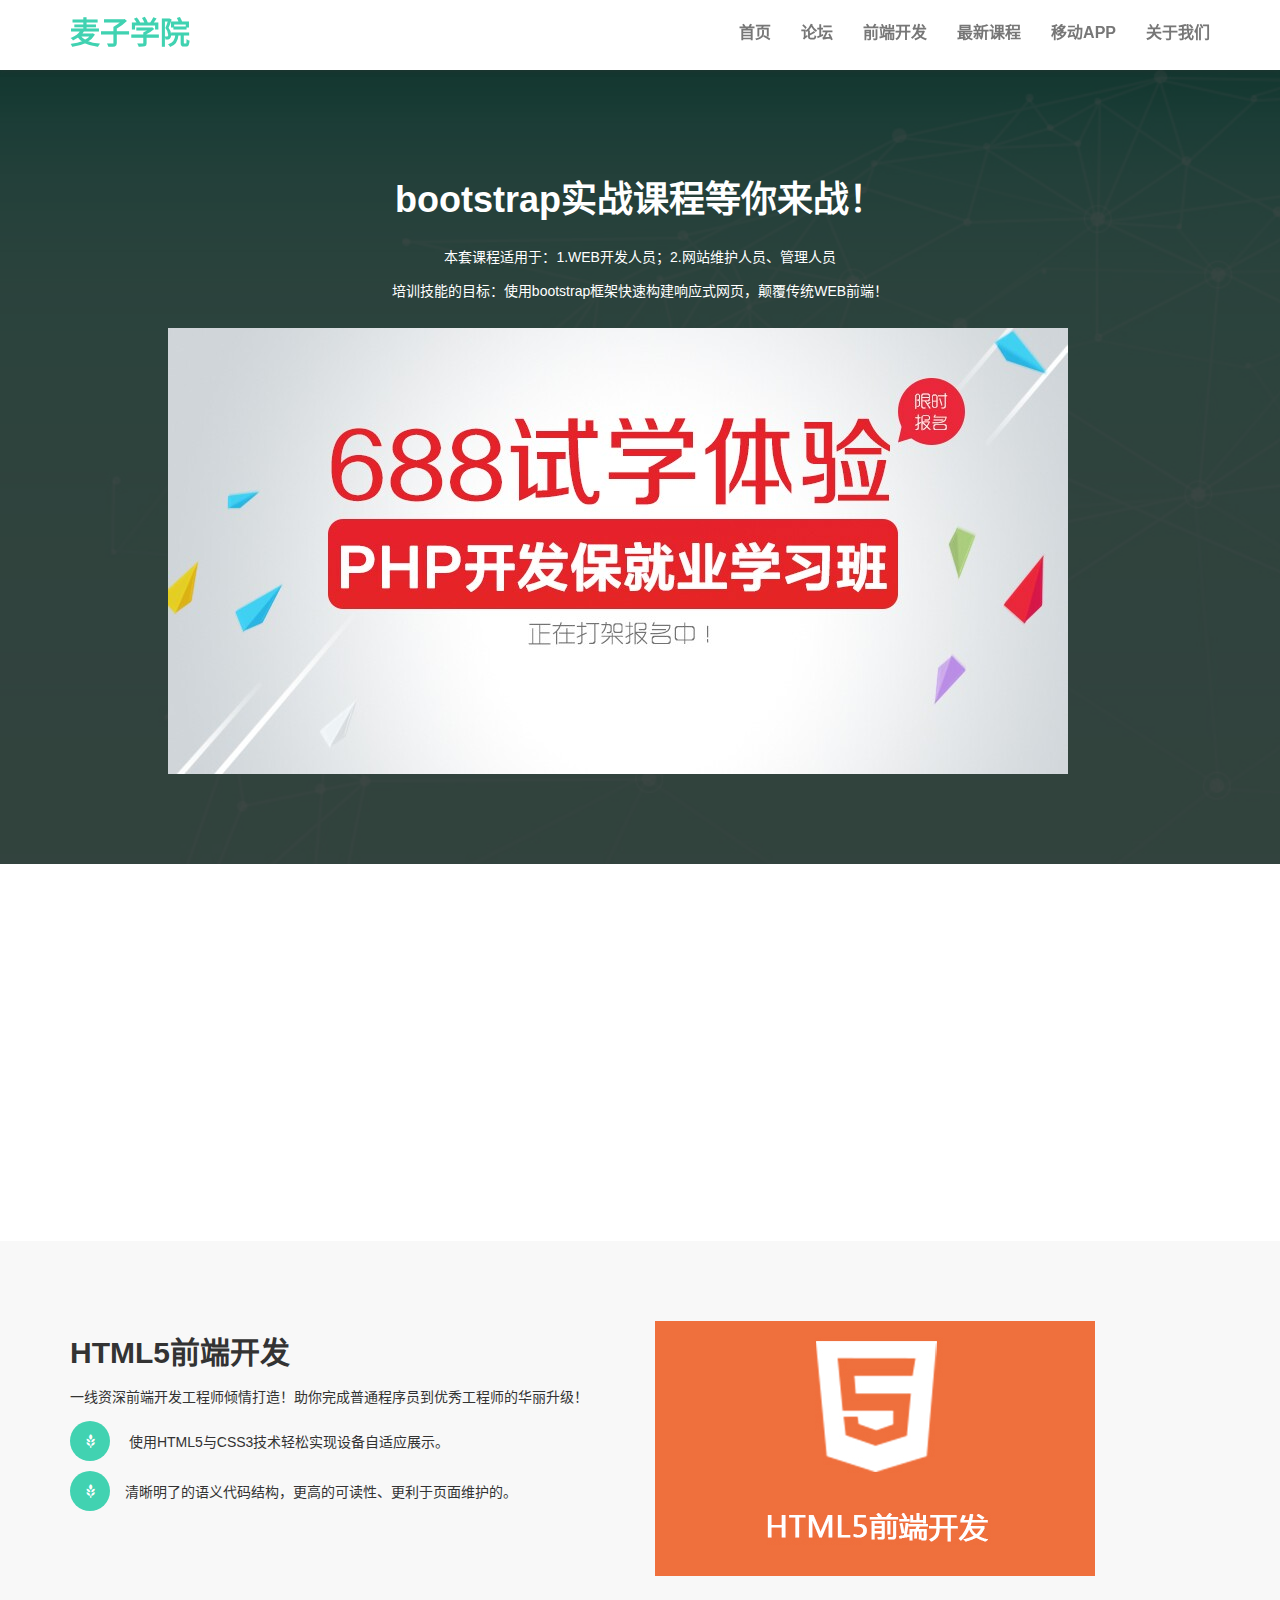
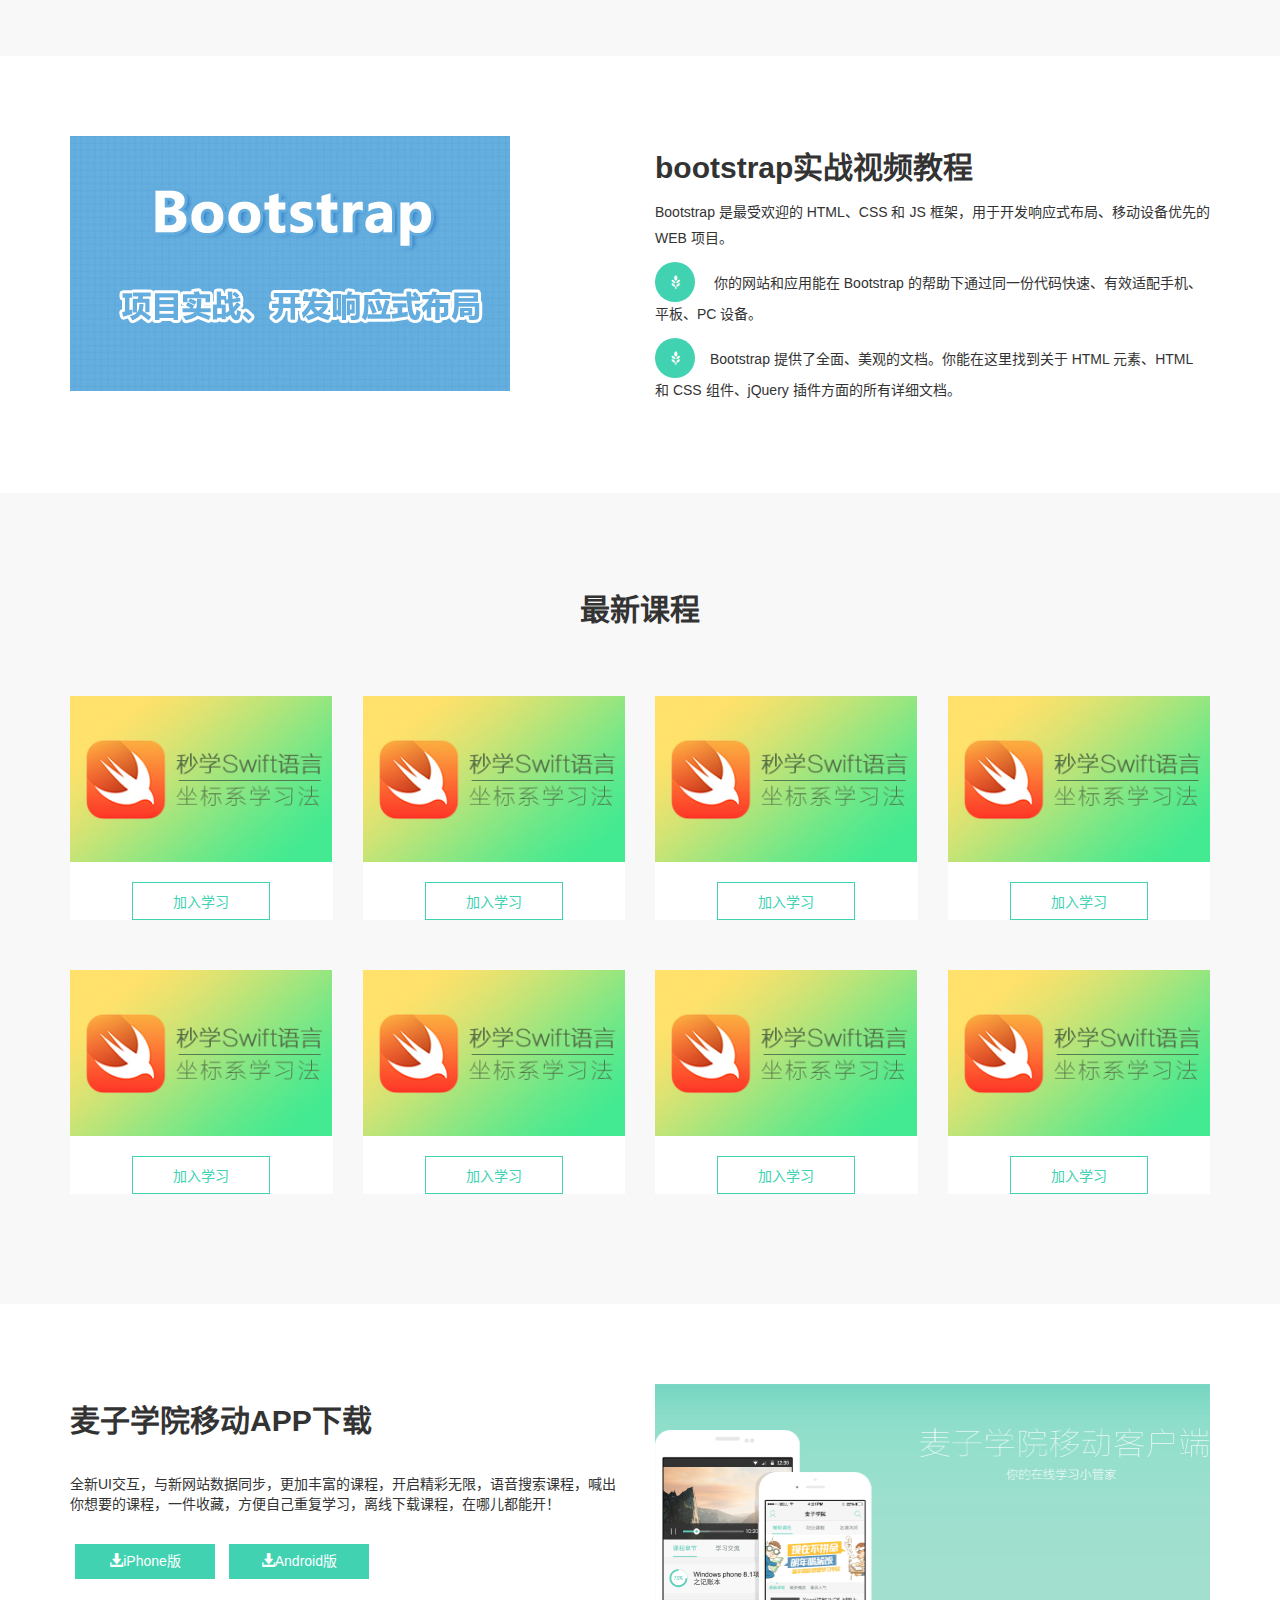
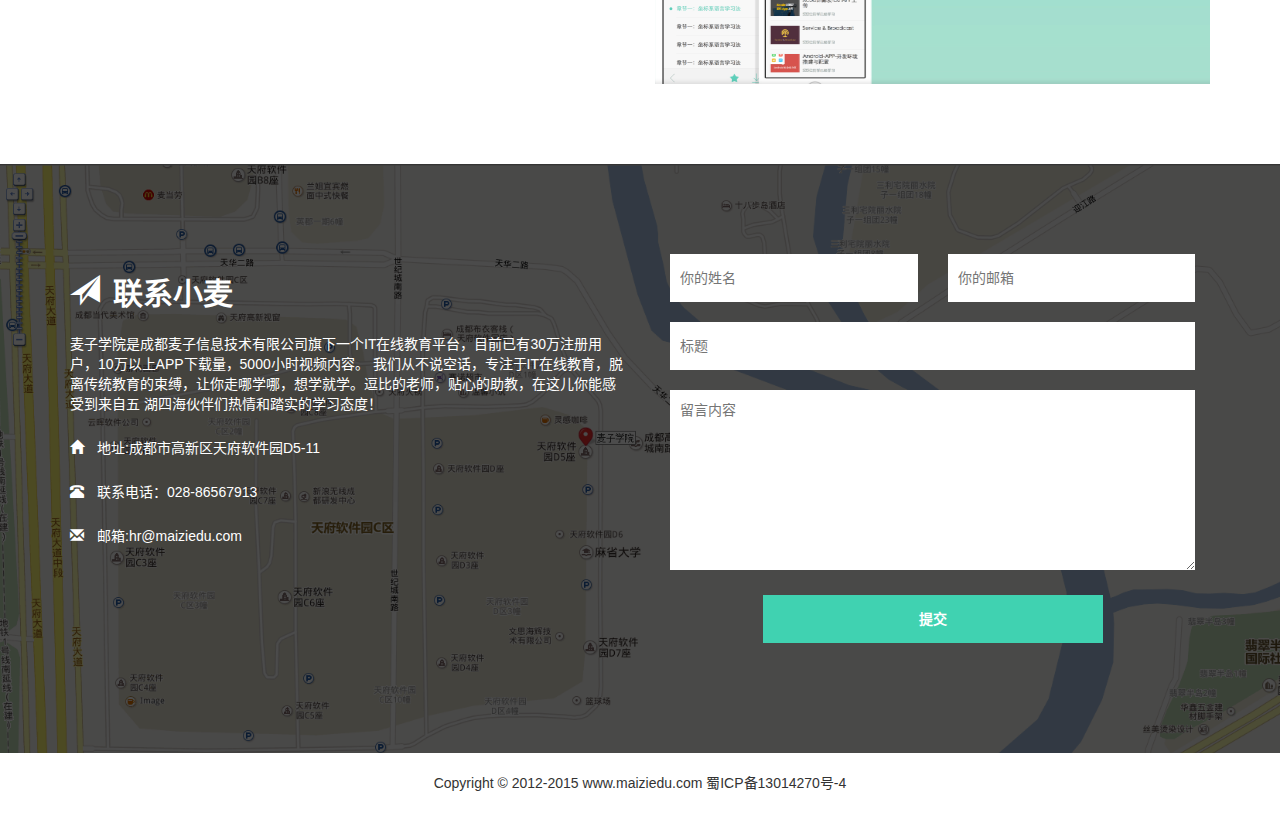
<file: index.html>
<!DOCTYPE html>
<html lang="zh-CN">
	<head>
		<!--字符编码-->
		<meta charset="utf-8" />
		<!--ie8开启标准渲染模式-->
		<meta http-equiv="X-UA-Compatible" content="IE=edge"> 
		 <!--配置视窗-->
		<meta name="viewport" content="width=device-width, initial-scale=1,user-scalable=no">
		<title>bootstrap项目实战</title>
		<link rel="stylesheet" type="text/css" href="css/bootstrap.min.css"/>
		<link rel="stylesheet" type="text/css" href="css/firstpage-main.css">
		<link rel="stylesheet" type="text/css" href="css/animate.css">
	</head>
	<body>
		<!--导航条-->
		<nav class="navbar navbar-default navbar-fixed-top">
			<div class="container">
				<!--小屏幕按钮和logo-->
				<div class="navbar-header">
				<button class="navbar-toggle collapsed" data-toggle="collapse" data-target="#navbar-top">
					<!-- <span class="glyphicon glyphicon-th-list"></span> -->
					<span class="icon-bar"></span>
					<span class="icon-bar"></span>
					<span class="icon-bar"></span>
				</button>
				<a href="index.html" class="navbar-brand">麦子学院</a>
				</div>
				<!--导航-->
				<div class="collapse navbar-collapse" id="navbar-top">
					<ul class="nav navbar-nav navbar-right">
						<li><a href="#home">首页</a></li>
						<li><a href="#bbs">论坛</a></li>
						<li><a href="#html5">前端开发</a></li>
						<li><a href="#new-class">最新课程</a></li>
						<li><a href="#app">移动APP</a></li>
						<li><a href="#contact">关于我们</a></li>
					</ul>
				</div>
				<!--导航-->
			</div>
		</nav>
		<!--导航条-->
		<!-- home -->
		<section id="home">
			<div class="lvjing">
				<div class="container">
					<div class="row wow fadeInUp">
						<div class="col-md-1"></div>
						<div class="col-md-10">
							<h1>bootstrap实战课程等你来战！</h1>
							<p>本套课程适用于：1.WEB开发人员；2.网站维护人员、管理人员<br>培训技能的目标：使用bootstrap框架快速构建响应式网页，颠覆传统WEB前端！
							</p>
							<img src="img/php.jpg" alt="php" class="img-responsive">
						</div>
						<div class="col-md-1"></div>
					</div>
				</div>
			</div>
		</section>
		<!-- home -->
		<!-- bbs -->
		<section id="bbs">
			<div class="container">
				<div class="cow wow fadeInUp" data-wow-duration="1.5s" data-wow-offset="50">
					<div class="col-md-4">
						<a href="">
							<img src="img/a.png" class="img-responsive">
							<h3>Android开发</h3>
							<p>Android开发技术交流、问题求助、实战案例分享</p>
						</a>
					</div>
					<div class="col-md-4">
						<a href="">
							<img src="img/i.png" class="img-responsive">
							<h3>IOS开发</h3>
							<p>iOS开发技术交流，海量iOS实战干货分享</p>
						</a>
					</div>
					<div class="col-md-4">
						<a href="">
							<img src="img/b.png" class="img-responsive">
							<h3>嵌入式底层开发</h3>
							<p>底层嵌入式开发、实战案例等技术交流讨论</p>
						</a>
					</div>
				</div>
			</div>
		</section>
		<!-- bbs -->
		<!-- htm5 -->
		<section id="html5">
			<div class="container">
				<div class="row">
					<div class="col-md-6">
						<h2>HTML5前端开发</h2>
							<p>一线资深前端开发工程师倾情打造！助你完成普通程序员到优秀工程师的华丽升级！</p>
							<p>
								<span class="glyphicon glyphicon-grain"></span>
								使用HTML5与CSS3技术轻松实现设备自适应展示。
							</p>
							<p>
								<span class="glyphicon glyphicon-grain"></span>清晰明了的语义代码结构，更高的可读性、更利于页面维护的。
							</p>
					</div>
					<div class="col-md-6">
						<img src="img/html5.jpg" class="img-responsive">
					</div>
				</div>
			</div>
		</section>
		<!-- htm5 -->
		<!-- bootstrap -->
		<section id="bootstrap">
			<div class="container">
				<div class="row">
					<div class="col-md-6">
						<img src="img/Bootstrap.jpg" class="img-responsive">
					</div>
					<div class="col-md-6">
						<h2>bootstrap实战视频教程</h2>
							<p>Bootstrap 是最受欢迎的 HTML、CSS 和 JS 框架，用于开发响应式布局、移动设备优先的 WEB 项目。</p>
							<p>
								<span class="glyphicon glyphicon-grain"></span>
								你的网站和应用能在 Bootstrap 的帮助下通过同一份代码快速、有效适配手机、平板、PC 设备。
							</p>
							<p>
								<span class="glyphicon glyphicon-grain"></span>Bootstrap 提供了全面、美观的文档。你能在这里找到关于 HTML 元素、HTML 和 CSS 组件、jQuery 插件方面的所有详细文档。
							</p>
					</div>
				</div>
			</div>
		</section>
		<!-- bootstrap -->
		<!-- 最新课程 -->
		<section id="new-class">
			<div class="container">
				<h2>最新课程</h2>
				<div class="row">
					<div class="col-md-3">
						<div class="course">
							<img src="img/swift.jpg" class="img-responsive">
							<a href="">加入学习</a>
						</div>	
					</div>								
					<div class="col-md-3">
						<div class="course">
							<img src="img/swift.jpg" class="img-responsive">
							<a href="">加入学习</a>
						</div>	
					</div>							
					<div class="col-md-3">
						<div class="course">
							<img src="img/swift.jpg" class="img-responsive">
							<a href="">加入学习</a>
						</div>	
					</div>								
					<div class="col-md-3">
						<div class="course">
							<img src="img/swift.jpg" class="img-responsive">
							<a href="">加入学习</a>
						</div>	
					</div>				
				</div>
				<div class="row">
					<div class="col-md-3">
						<div class="course">
							<img src="img/swift.jpg" class="img-responsive">
							<a href="">加入学习</a>
						</div>	
					</div>								
					<div class="col-md-3">
						<div class="course">
							<img src="img/swift.jpg" class="img-responsive">
							<a href="">加入学习</a>
						</div>	
					</div>							
					<div class="col-md-3">
						<div class="course">
							<img src="img/swift.jpg" class="img-responsive">
							<a href="">加入学习</a>
						</div>	
					</div>								
					<div class="col-md-3">
						<div class="course">
							<img src="img/swift.jpg" class="img-responsive">
							<a href="">加入学习</a>
						</div>	
					</div>				
				</div>
			</div>
		</section>
		<!-- 最新课程 -->
		<!-- APP -->
		<section id="app">
			<div class="container">
				<div class="row">
					<div class="col-md-6">
						<h2>麦子学院移动APP下载</h2>
						<p>全新UI交互，与新网站数据同步，更加丰富的课程，开启精彩无限，语音搜索课程，喊出你想要的课程，一件收藏，方便自己重复学习，离线下载课程，在哪儿都能开！</p>
						<a href=""><span class="glyphicon glyphicon-download-alt"></span>iPhone版</a>
						<a href=""><span class="glyphicon glyphicon-download-alt"></span>Android版</a>
					</div>
					<div class="col-md-6">
						<img src="img/app-banner.jpg" class="img-responsive">
					</div>
				</div>
			</div>
		</section>
		<!-- APP -->
		<!-- 联系小麦 -->
		<section id="contact">
			<div class="lvjing">
				<div class="container">
					<div class="row">
						<div class="col-md-6">
							<h2><span class="glyphicon glyphicon-send"></span>联系小麦</h2>
							<p>麦子学院是成都麦子信息技术有限公司旗下一个IT在线教育平台，目前已有30万注册用户，10万以上APP下载量，5000小时视频内容。 我们从不说空话，专注于IT在线教育，脱离传统教育的束缚，让你走哪学哪，想学就学。逗比的老师，贴心的助教，在这儿你能感受到来自五 湖四海伙伴们热情和踏实的学习态度！</p>
							<address>  
								<p><span class="glyphicon glyphicon-home"></span>地址:成都市高新区天府软件园D5-11</p>
								<p><span class="glyphicon glyphicon-phone-alt"></span>联系电话：028-86567913</p>
								<p><span class="glyphicon glyphicon-envelope"></span>邮箱:hr@maiziedu.com</p>
							</address>
						</div>
						<div class="col-md-6">
							<form action="#" method="post">
								<div class="col-md-6">
									<input type="text" class="form-group" placeholder="你的姓名">
								</div>
								<div class="col-md-6">
									<input type="text" class="form-group" placeholder="你的邮箱">	
								</div>		
								<div class="col-md-12">
									<input type="text" class="form-group" placeholder="标题">
								</div>	
								<div class="col-md-12">
									<textarea rows="8" class="form-group" placeholder="留言内容"></textarea>
								</div>
								<div class="col-md-2"></div>
								<div class="col-md-8">
									<input type="submit" value="提交" class="form-group">
								</div>
								<div class="col-md-2"></div>
							</form>				
						</div>
					</div>
				</div>
			</div>
		</section>
		<!-- 联系小麦 -->
		<!-- 底部 -->
		<footer>
			<p>Copyright&nbsp;©&nbsp;2012-2015&nbsp;www.maiziedu.com&nbsp;蜀ICP备13014270号-4</p>
		</footer>
		<!-- 底部 -->
		<!--引入js文件：先jquery文件，后boorstrap的js-->
		<script type="text/javascript" src="js/jquery-3.2.0.min.js"></script>
		<script type="text/javascript" src="js/bootstrap.min.js"></script>
		<script type="text/javascript" src="js/jquery.singlePageNav.min.js"></script>
		<script type="text/javascript" src="js/wow.min.js"></script>
		<script>
			$(function(){

				// 页面跳转
				$(".nav").singlePageNav({
					offset:70
				});

				// 导航按钮
				$("#navbar-top").click(function(){
					$("#navbar-top").collapse("hide");
				});

				//wow动画
				new WOW().init();
			})
		</script>
	</body>
</html>
</file>
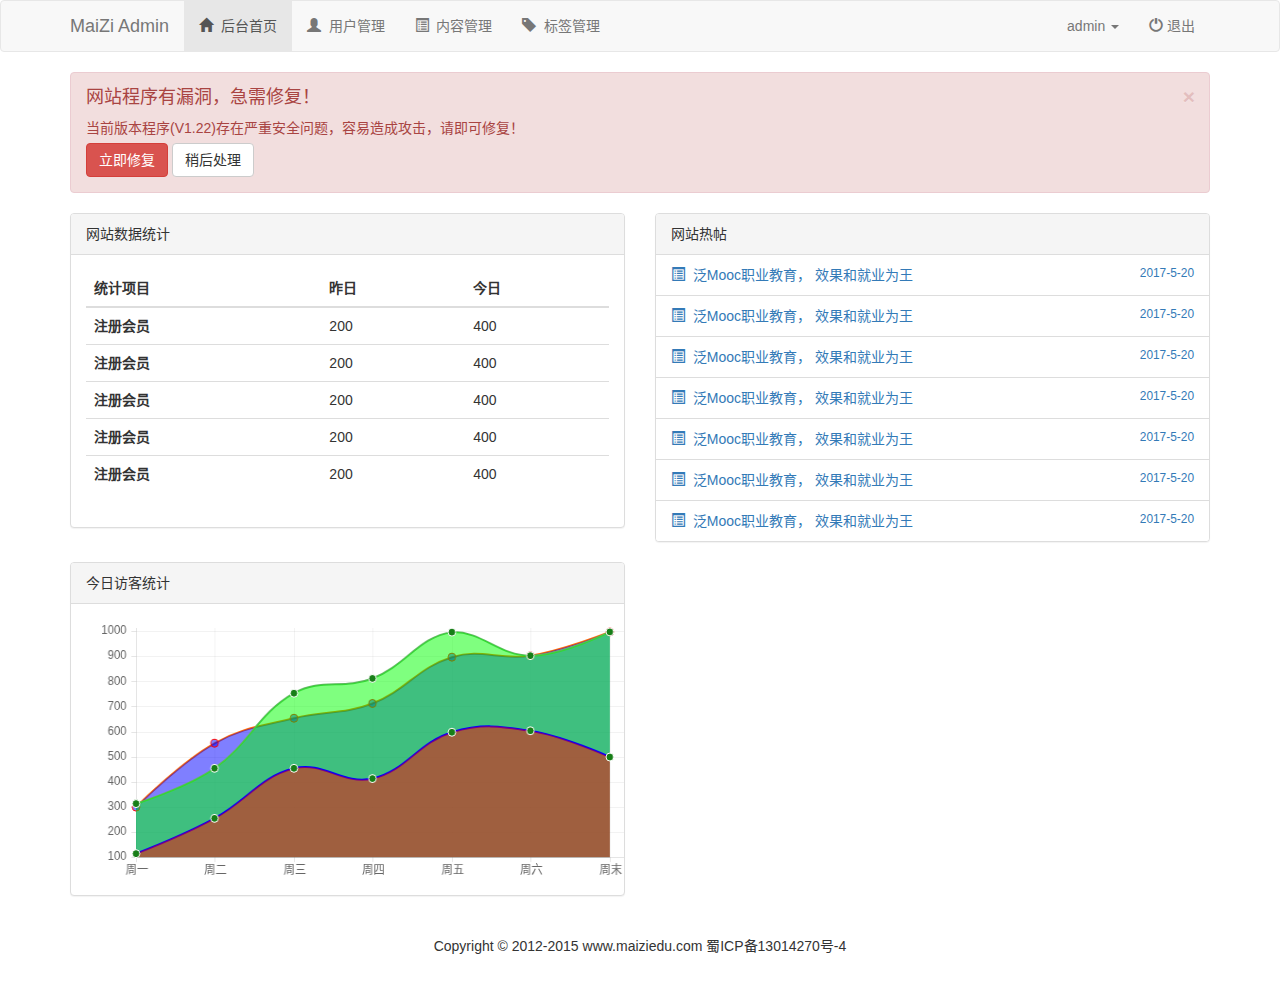
<file: Bghome.html>
<!DOCTYPE html>
<html lang="zh-CN">
	<head>
		<!--字符编码-->
		<meta charset="utf-8" />
		<!--ie8开启标准渲染模式-->
		<meta http-equiv="X-UA-Compatible" content="IE=edge"> 
		 <!--配置视窗-->
		<meta name="viewport" content="width=device-width, initial-scale=1,user-scalable=no">
		<title>后台主页面</title>
		<link rel="stylesheet" type="text/css" href="css/bootstrap.min.css"/>
		<link rel="stylesheet" type="text/css" href="css/bg-main.css">
	</head>
	<body>
		<!--导航条-->
		<nav class="navbar navbar-default">
			<div class="container">
				<!--小屏幕按钮和logo-->
				<div class="navbar-header">
				<button class="navbar-toggle collapsed" data-toggle="collapse" data-target="#navbar-top">
					<!-- <span class="glyphicon glyphicon-th-list"></span> -->
					<span class="icon-bar"></span>
					<span class="icon-bar"></span>
					<span class="icon-bar"></span>
				</button>
				<a href="Bghome.html" class="navbar-brand">MaiZi Admin</a>
				</div>
				<!--导航-->
				<div class="collapse navbar-collapse" id="navbar-top">
					<ul class="nav navbar-nav">
						<li class="active"><a href=""><span class="glyphicon glyphicon-home"></span>&nbsp;&nbsp;后台首页</a>
						</li>
						<li><a href=""><span class="glyphicon glyphicon-user"></span>&nbsp;&nbsp;用户管理</a></li>
						<li><a href=""><span class="glyphicon glyphicon-list-alt"></span>&nbsp;&nbsp;内容管理</a></li>
						<li><a href=""><span class="glyphicon glyphicon-tag"></span>&nbsp;&nbsp;标签管理</a></li>
					</ul>
					<ul class="nav navbar-nav navbar-right ">
						<li class="dropdown">
					  		<a id="dLabel" type="button" data-toggle="dropdown" aria-haspopup="true" aria-expanded="false">
					   			admin
					   			 <span class="caret"></span>
					  		</a>
					  <ul class="dropdown-menu" aria-labelledby="dLabel">
					    	<li><a href=""><span class="glyphicon glyphicon-screenshot"></span>&nbsp;&nbsp;前台首页</a></li>
					    	<li><a href=""><span class="glyphicon glyphicon-user"></span>&nbsp;&nbsp;个人主页</a></li>
					    	<li><a href=""><span class="glyphicon glyphicon-cog"></span>&nbsp;&nbsp;个人设置</a></li>
					    	<li><a href=""><span class="glyphicon glyphicon-credit-card"></span>&nbsp;&nbsp;账户中心</a></li>				    	
					    	<li><a href=""><span class="glyphicon glyphicon-heart"></span>&nbsp;&nbsp;我的收藏</a></li>
					  </ul>
					</li>
						<li><a href=""><span class="glyphicon glyphicon-off"></span>&nbsp;退出</a></li>
					</ul>
				</div>
				<!--导航-->

			</div>
		</nav>
		<!--导航条-->
			<div class="container">
				<div class="row">
					<!-- 警告框 -->
					<div class="col-md-12">
						<div class="alert alert-danger alert-dismissible fade in" role="alert">
      						<button type="button" class="close" data-dismiss="alert" aria-label="Close"><span aria-hidden="true">×</span></button>
     					 	<h4>网站程序有漏洞，急需修复！</h4>
      						<p>当前版本程序(V1.22)存在严重安全问题，容易造成攻击，请即可修复！</p>
     				 		<p>
      						<button type="button" class="btn btn-danger">立即修复</button>
       						<button type="button" class="btn btn-default" data-dismiss="alert">稍后处理</button>
    						</p>
    					</div>
					</div>
					<!-- 统计 -->
					<div class="col-md-6">
						<div class="panel panel-default">
  							<div class="panel-heading">网站数据统计</div>
  								<div class="panel-body">
  									<table class="table table-hover table-responsive">
  										<thead>
  											<tr>
  												<th>统计项目</th>
  												<th>昨日</th>
  												<th>今日</th>
  											</tr>
  										</thead>
  										<tbody>
  											<tr>
  												<th>注册会员</th>
  												<td>200</td>
  												<td>400</td>
  											</tr>	<tr>
  												<th>注册会员</th>
  												<td>200</td>
  												<td>400</td>
  											</tr>	<tr>
  												<th>注册会员</th>
  												<td>200</td>
  												<td>400</td>
  											</tr>	<tr>
  												<th>注册会员</th>
  												<td>200</td>
  												<td>400</td>
  											</tr>	<tr>
  												<th>注册会员</th>
  												<td>200</td>
  												<td>400</td>
  											</tr>
  										</tbody>
  									</table>
								</div>
						</div>
					</div>
					<!-- 热帖 -->
					<div class="col-md-6">
						<div class="panel panel-default">
  							<div class="panel-heading">网站热帖</div>
	   							<ul class="list-group">
	   								<li class="list-group-item"><a href=""><span class="glyphicon glyphicon-list-alt"></span>&nbsp;&nbsp;泛Mooc职业教育， 效果和就业为王 <small class="pull-right">2017-5-20</small></a></li>
	   								<li class="list-group-item"><a href=""><span class="glyphicon glyphicon-list-alt"></span>&nbsp;&nbsp;泛Mooc职业教育， 效果和就业为王<small class="pull-right">2017-5-20</small></a></li>
	   								<li class="list-group-item"><a href=""><span class="glyphicon glyphicon-list-alt"></span>&nbsp;&nbsp;泛Mooc职业教育， 效果和就业为王<small class="pull-right">2017-5-20</small></a></li>
	   								<li class="list-group-item"><a href=""><span class="glyphicon glyphicon-list-alt"></span>&nbsp;&nbsp;泛Mooc职业教育， 效果和就业为王<small class="pull-right">2017-5-20</small></a></li>
	   								<li class="list-group-item"><a href=""><span class="glyphicon glyphicon-list-alt"></span>&nbsp;&nbsp;泛Mooc职业教育， 效果和就业为王<small class="pull-right">2017-5-20</small></a></li>
	   								<li class="list-group-item"><a href=""><span class="glyphicon glyphicon-list-alt"></span>&nbsp;&nbsp;泛Mooc职业教育， 效果和就业为王<small class="pull-right">2017-5-20</small></a></li><li class="list-group-item"><a href=""><span class="glyphicon glyphicon-list-alt"></span>&nbsp;&nbsp;泛Mooc职业教育， 效果和就业为王<small class="pull-right">2017-5-20</small></a></li>
	   							</ul>
						</div>
					</div>
					<!-- 访客统计 -->
					<div class="col-md-6">
						<div class="panel panel-default">
  							<div class="panel-heading">今日访客统计</div>
	   						<div class="panel-body">
	   							<canvas id="canvas" class="col-md-12"></canvas>
	   						</div>
						</div>
					</div>
				</div>
			</div>
		<!-- 底部 -->
		<footer>
			<p>Copyright&nbsp;©&nbsp;2012-2015&nbsp;www.maiziedu.com&nbsp;蜀ICP备13014270号-4</p>
		</footer>
		<!-- 底部 -->
		<!--引入js文件：先jquery文件，后boorstrap的js-->
		<script type="text/javascript" src="js/jquery-3.2.0.min.js"></script>
		<script type="text/javascript" src="js/bootstrap.min.js"></script>
		<script type="text/javascript" src="js/Chart.js"></script>
		<script type="text/javascript" src='js/script.js'></script>
</html>
</file>
<file: css/firstpage-main.css>
body{
	font-family: "Microsoft YaHei",sans-serif;
}
.navbar-default{
	background-color: #fff;
	border:none;
	box-shadow: 0px 1px 5px 0px rgba(50,50,50,0.35)
}
.navbar-default .navbar-brand {
    font-size: 30px;
    font-weight: bold;
    color: #40D2B1;
    height: 70px;
    line-height:35px;
}
.navbar-default .navbar-brand:hover{
	color: hsl(166, 96%, 31%);
}
.navbar-nav>li>a {
    line-height: 35px;
    font-size: 16px;
    font-weight: bold;
    color:#666;
}
.navbar-default .navbar-toggle:focus, .navbar-default .navbar-toggle:hover {
    background-color: #fff;
}
.navbar-default .navbar-toggle{
    border-color: #40D2B1;
}
.navbar-default .navbar-toggle .icon-bar {
    background-color: #40D2B1;

}
.navbar-toggle {
    margin-top: 18px;
}
/*home*/
#home{
	margin-top:70px; 
	background:url("../img/home-bg.jpg") ; 
	color: #fff;
	text-align: center;
	width: 100%;
	background-size: cover;
}
.lvjing{
	width: 100%;
	height: 100%;
	padding: 90px 0;
	background: rgba(0,0,0,0.7);
}
#home h1{
	font-weight: bold;
}
#home p {
	margin: 20px 0;
    line-height: 34px;
}
/*bbs*/
#bbs{
	padding: 80px 0 ;
	text-align: center;
}
#bbs h3{
	font-weight: bold;
}
#bbs img{
	margin:0 auto;
}
#bbs a{
	color:#212121;
	text-decoration: none;
}
#bbs .col-md-4{
	padding: 15px;
}
#bbs .col-md-4:hover{
	background: #F1F1F1;
	padding: 15px;
	box-shadow: 1px 1px 5px #ccc;
}
/*html5和bootstrap*/
#html5{
	background: #F8F8F8;
}
#html5,#bootstrap{
	padding: 80px 0;
}
#html5 h2,#bootstrap h2{
	font-weight: bold;
	margin:15px 0 ;
}
#html5 p,#bootstrap p{
	line-height: 26px;
}
#html5 span,#bootstrap span{
	width: 40px;
	height: 40px;
	border-radius: 50%;
	text-align: center;
	line-height: 40px;
	background: #41D2B1;
	color:#fff;
	margin-right: 15px;
}
/*最新课程*/
#new-class{
	padding: 80px 0;
	background: #F8F8F8;
	text-align: center;
}
#new-class h2{
	margin-bottom: 50px;  
	font-weight: bold;
}
#new-class .course{
	height: 100%;
	background: #fff;
	margin-top:20px; 
}
#new-class img{
	display: block;
	margin: 0 auto;
}
#new-class a{
	margin: 20px auto 30px;
	text-decoration: none;
	display: block;
	width: 138px;
	height: 38px;
	border:1px solid #40D2B1;
	transition: all 0.3s;
	line-height: 38px;
	color: #40D2B1;
}
#new-class a:hover{
	background: #41D2B1;
	color: #fff;
}
/*APP*/
#app{
	padding: 80px 0 ;
}
#app h2{
	font-weight: bold;
	margin-bottom:37px; 
}
#app a{
	display:inline-block;
	width: 140px;
	height: 35px;
	text-align: center;
	margin: 20px 5px; 
	line-height: 35px;
	color: #fff;
	background: #40D2B1;
	text-decoration: none;
}
#app a:hover{
	background: #08a07e;
}
/*练习小麦*/
#contact{
	background: url(../img/contact-bg.png);
	background-size: cover; 
	color: #fff;
}
#contact h2{
	font-weight: bold;
}
#contact p{
    margin: 24px 0 10px;
}
#contact span{
	margin-right: 13px; 
}
#contact input{
	height: 48px;
}
#contact input,#contact textarea{
	width: 100%;
    padding:10px;
    border: none;
    margin-bottom: 20px; 
    outline:none;
    color: #555;
}
#contact input[type="submit"]{
	background: #40D2B1;
	color: #fff;
	font-weight: bold;
}
#contact input[type="submit"]:hover{
	background: #08a07e;
}
/*底部*/
footer{
	text-align: center;
	padding: 20px;
}
</file>
<file: css/bg-main.css>
body{
	font-family: "Microsoft YaHei",sans-serif;
}
/*导航条*/


/*底部*/
footer{
    text-align: center;
    padding: 20px;
}
</file>
